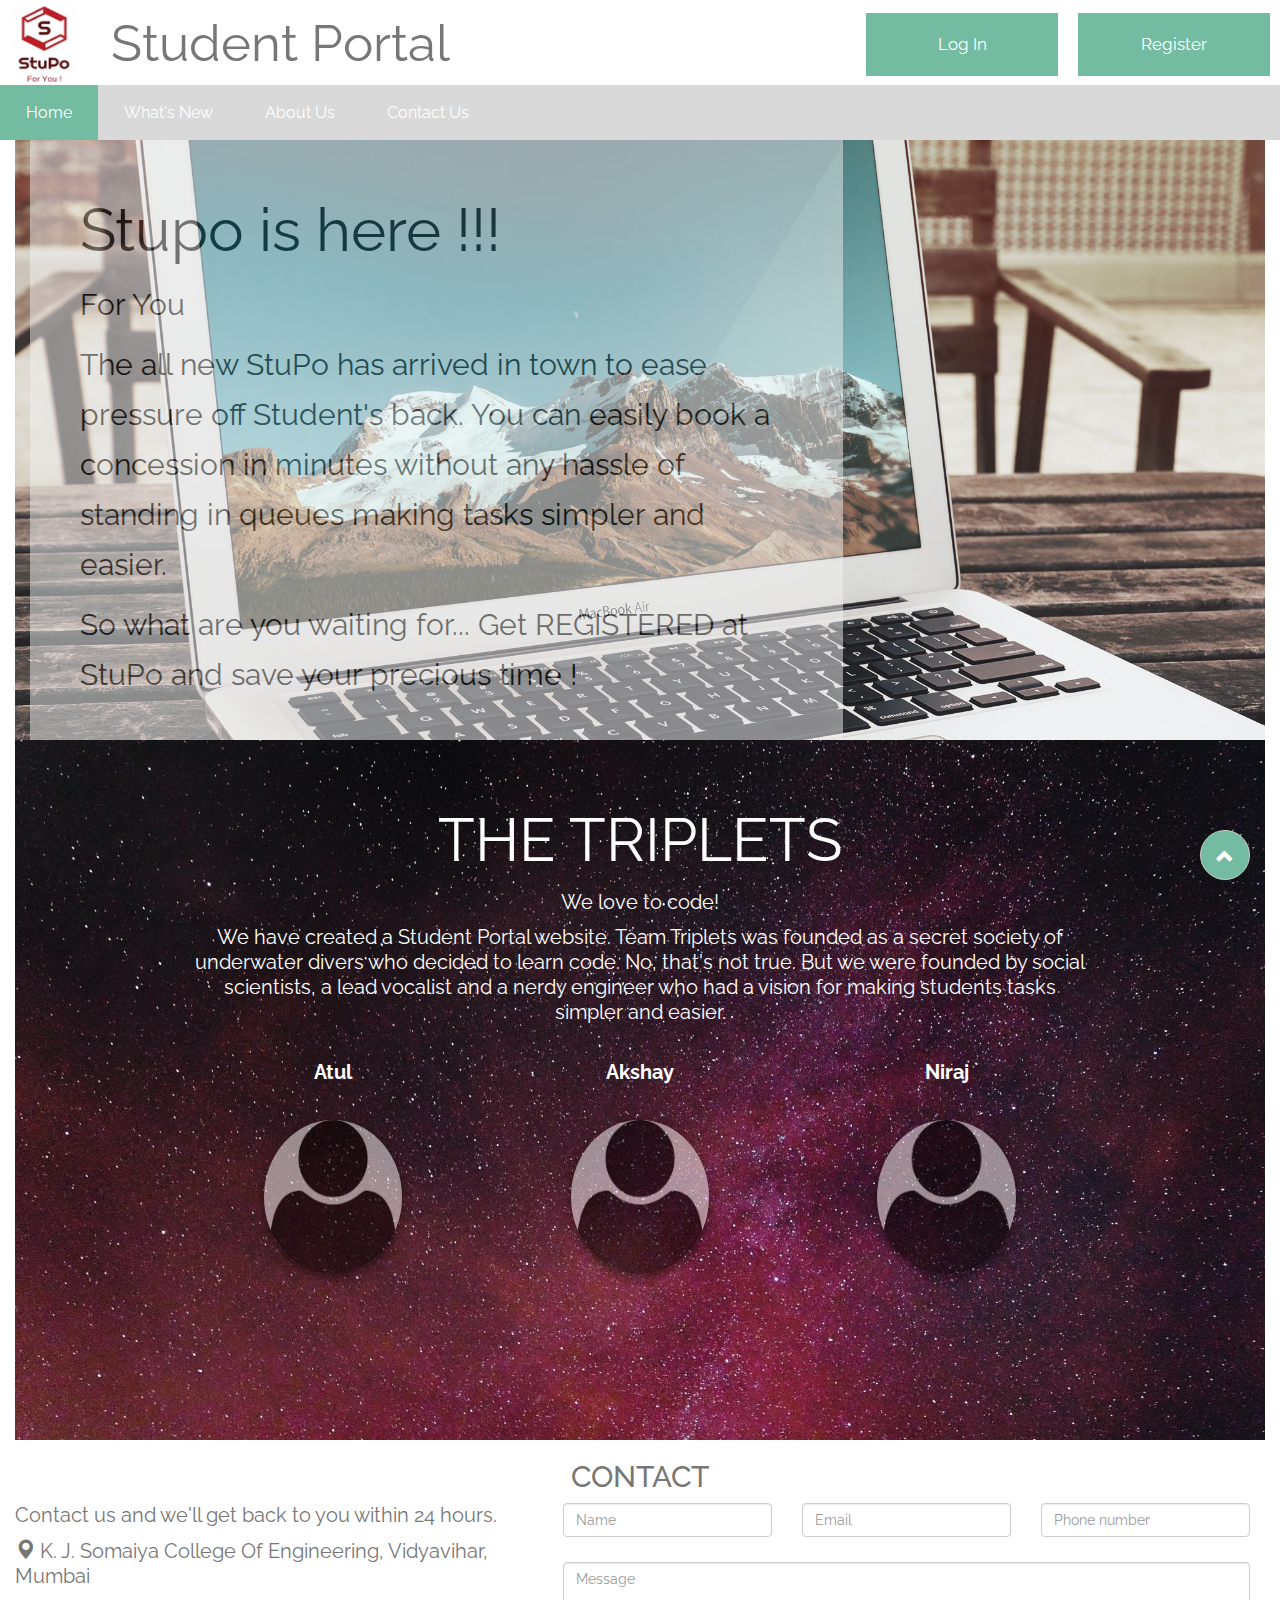
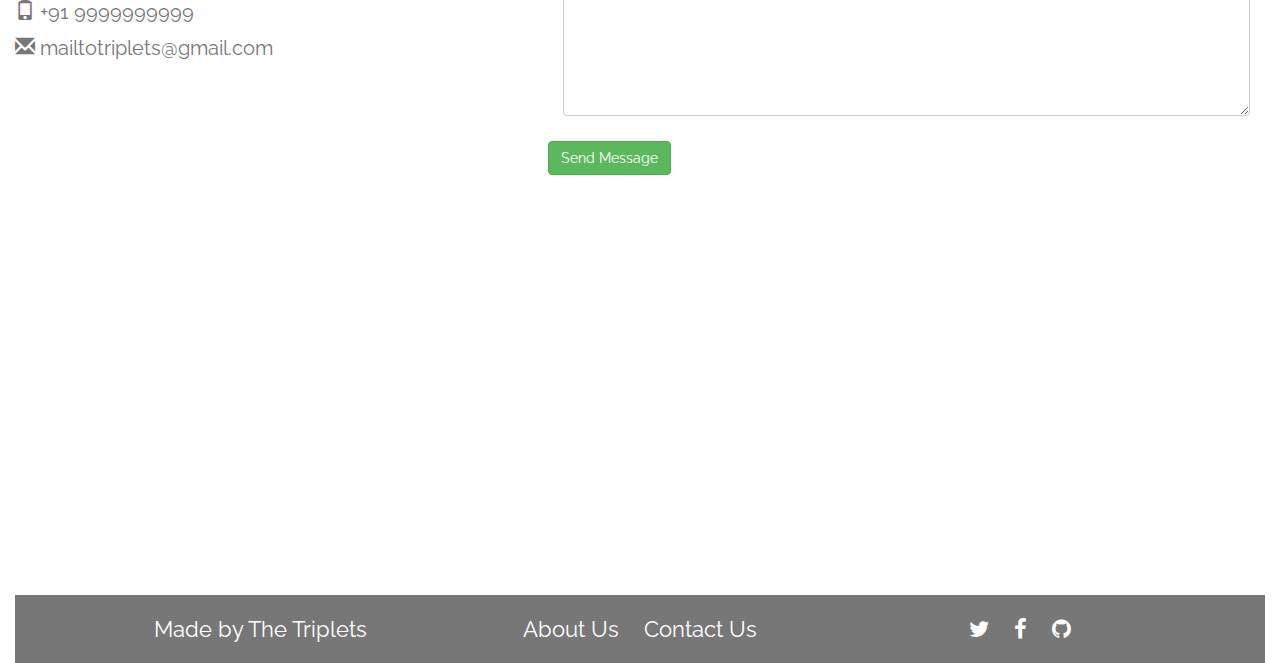
<file: index.html>
<html>
	<head>

		<script src="https://ajax.googleapis.com/ajax/libs/jquery/3.2.1/jquery.min.js"></script>
 	    <script src="https://maxcdn.bootstrapcdn.com/bootstrap/3.3.7/js/bootstrap.min.js"></script>
 	    <link rel="stylesheet" href="https://maxcdn.bootstrapcdn.com/bootstrap/3.3.7/css/bootstrap.min.css">
		<link rel="stylesheet" href="http://cdnjs.cloudflare.com/ajax/libs/font-awesome/4.6.3/css/font-awesome.min.css">
		<link href="https://fonts.googleapis.com/css?family=Lato" rel="stylesheet" type="text/css">
		<link href="https://fonts.googleapis.com/css?family=Montserrat" rel="stylesheet" type="text/css">
		<link rel="stylesheet" href="index.css">
		<link rel="stylesheet" href="hdrftr.css">
	</head>
	<body id="bodyctn" data-spy="scroll" data-target=".navbar" data-offset="60">
	<div class="header">
		<fieldset>
		
			<a href="stupo.html"><img class="logo" src="StuPoLogo.png"></a>
			<a href="stupo.html"><button name="stupo" type="button" id="stupo">Student Portal</button></a>					  			 
			<a href="register.html"><button name="register" type="button" id="register">Register</button></a>	
			<a href="login.html"><button name="login" type="button" id="login">Log In</button></a>	
		
		</fieldset>
		<fieldset><nav><ul>
			<li><a class="active" href="stupo.html">Home</a></li>			
			<li><a href="#whatsnew">What's New</a></li>
			<li><a href="#about">About Us</a></li>
			<li><a href="#contact">Contact Us</a></li>
		</ul></nav></fieldset>
	</div>	
	
	<!-- Container (The What's New Section) -->
	<div id="whatsnew" class="container-fluid">
		<div class="container-fluid whatsnewbg">
			<div class="container col-lg-8 bggrey">
				<h3>Stupo is here !!!</h3>
			  <p>For You</p>
			  <p>The all new StuPo has arrived in town to ease pressure off Student's back. You can easily book a concession in minutes without any hassle of standing in queues making tasks simpler and easier.</p><p>
			  <p>So what are you waiting for... Get REGISTERED at StuPo and save your precious time !<p>
			</div>
		</div>
	</div>
	
	<!-- Container (The Team Section) -->
	<div id="about" class="container-fluid">
	<div class="container-fluid teambg">
	<div class="container text-center">
		  <h3>THE TRIPLETS</h3>
		  <p>We love to code!</p>
		  <p>We have created a Student Portal website. Team Triplets was founded as a secret society of underwater divers who decided to learn code. No, that's not true. But we were founded by social scientists, a lead vocalist and a nerdy engineer who had a vision for making students tasks simpler and easier.</p>
		  <br>
		  <div class="row">
			<div class="col-sm-4">
			  <p class="text-center"><strong>Atul</strong></p><br>
			  <a href="#demo" data-toggle="collapse">
				<img src="fauser.jpg" class="img-circle person" alt="user" width="255" height="255">
			  </a>
			  <div id="demo" class="collapse">
				<p>aka MockingBird</p>
				<p>Hardcore Coder</p>
				<p>Loves coding and only coding</p>        
			  </div>
			</div>
			<div class="col-sm-4">
			  <p class="text-center"><strong>Akshay</strong></p><br>
			  <a href="#demo2" data-toggle="collapse">
				<img src="fauser.jpg" class="img-circle person" alt="user" width="255" height="255">
			  </a>
			  <div id="demo2" class="collapse">
				<p>aka amiwhatiam</p>
				<p>Vocalist n Coder</p>
				<p>Loves singing n coding</p>        
			  </div>
			</div>
			<div class="col-sm-4">
			  <p class="text-center"><strong>Niraj</strong></p><br>
			  <a href="#demo3" data-toggle="collapse">
				<img src="fauser.jpg" class="img-circle person" alt="user" width="255" height="255">
			  </a>
			  <div id="demo3" class="collapse">
				<p>aka Neerja</p>
				<p>Guitarist n Coder</p>
				<p>Loves strumming n coding</p>        
			  </div>
			</div>
		  </div></div>
	</div>
	</div>
	<!-- Container (Contact Section) -->
	<div id="contact" class="container-fluid">
	  <h2 class="text-center">CONTACT</h2>
	  <div class="row">
		<div class="col-sm-5">
		  <p>Contact us and we'll get back to you within 24 hours.</p>
		  <p><span class="glyphicon glyphicon-map-marker"></span> K. J. Somaiya College Of Engineering, Vidyavihar, Mumbai</p>
		  <p><span class="glyphicon glyphicon-phone"></span> +91 9999999999</p>
		  <p><span class="glyphicon glyphicon-envelope"></span> mailtotriplets@gmail.com</p>
		</div>
		<div class="col-sm-7 slideanim">
		  <form role="form" id="contactForm" class="contact-form" data-toggle="validator" >
				  <div class="form-group required col-sm-12 col-md-4">
					<div class="controls">
					  <input type="text" id="name" class="form-control" placeholder="Name" required data-error="Please enter your name">
					  <div class="help-block with-errors"></div>
					</div>
				  </div>
				  <div class="form-group col-sm-12 col-md-4">
					<div class="controls">
					  <input type="email" class="email form-control" id="email" placeholder="Email" required data-error="Please check your email address">
					  <div class="help-block with-errors"></div>
					</div>
				  </div>		
					<div class="form-group col-sm-12 col-md-4">
					<div class="controls">
					  <input type="text" id = "phone" class="form-control bfh-phone" data-country="India" placeholder="Phone number" required data-error="Please enter your phone number">
					  <div class="help-block with-errors"></div>
					</div>
				  </div>				  
				  <div class="form-group col-sm-12 col-md-12">
					<div class="controls">
					  <textarea id="message" rows="7" placeholder="Message" class="form-control" required data-error="Write your message"></textarea>
					  <div class="help-block with-errors"></div>
					</div>  
				  </div>
				
				  <button type="submit" id="submit" class="btn btn-success center"> Send Message</button>
				  <div id="msgSubmit" class="h3 text-center hidden"></div> 
				  <div class="clearfix"></div>  

		</form>     
		</div>
	</div>

	<!-- Add Google Maps -->
	<div id="googleMap" style="height:400px;width:100%;"><iframe width=100% height=100% frameborder="0" style="border:0" src="https://www.google.com/maps/embed/v1/place?q=place_id:ChIJqcoLoifG5zsRKgXA6s87_bI&key=AIzaSyDRBmZOu_TAou6zkVtGTcVuji2tnush-Kg" allowfullscreen></iframe></div>
	<script>
		function myMap() {
			var myCenter = new google.maps.LatLng(19.073084, 72.899822);
			var mapProp = {center:myCenter, zoom:15%, scrollwheel:false, draggable:false, mapTypeId:google.maps.MapTypeId.ROADMAP};
			var map = new google.maps.Map(document.getElementById("googleMap"),mapProp);
			var marker = new google.maps.Marker({position:myCenter});
			marker.setMap(map);
		}
	</script>

	<a href="#bodyctn" title="To top"><button id="myBtn" type="button" class="btn btn-default btn-circle btn-lg"><i class="glyphicon glyphicon-chevron-up"></i></button></a>
			
	<footer class="footer-distributed" id="myFooter">            
	   <div class="container text-center">
		   <div class="footer-left col-sm-4">
				<a href="#">Made by The Triplets</a>
			</div>
			<div class="footer-center col-sm-4">          			
				<a href="#about">About Us</a>
				<a href="#contact">Contact Us</a> 
			</div>
			<div class="footer-right social-icons col-sm-4">
				<a href="#" class="icon"><i class="fa fa-twitter"></i></a>
				<a href="#" class="icon"><i class="fa fa-facebook"></i></a>
				<a href="https://github.com/WeTheTriplets" class="icon"><i class="fa fa-github"></i></a>
			</div>
		</div>        
	</footer>
	</body>
	<script>
$(document).ready(function(){
  // Add smooth scrolling to all links in navbar + footer link
  $(".navbar a, a[href='#bodyctn'],a[href='#contact'],a[href='#about'],a[href='#whatsnew']").on('click', function(event) {
    // Make sure this.hash has a value before overriding default behavior
    if (this.hash !== "") {
      // Prevent default anchor click behavior
      event.preventDefault();

      // Store hash
      var hash = this.hash;

      // Using jQuery's animate() method to add smooth page scroll
      // The optional number (900) specifies the number of milliseconds it takes to scroll to the specified area
      $('html, body').animate({
        scrollTop: $(hash).offset().top
      }, 900, function(){
   
        // Add hash (#) to URL when done scrolling (default click behavior)
        window.location.hash = hash;
      });
    } // End if
  });
  
  window.onscroll = function() {scrollFunction()};

function scrollFunction() {
    if (document.body.scrollTop > 20 || document.documentElement.scrollTop > 20) {
        document.getElementById("myBtn").style.display = "block";
    } else {
        document.getElementById("myBtn").style.display = "none";
    }
}
  
  $(window).scroll(function() {
    $(".slideanim").each(function(){
      var pos = $(this).offset().top;

      var winTop = $(window).scrollTop();
        if (pos < winTop + 600) {
          $(this).addClass("slide");
        }
    });
  });
})
</script>

</html>
</file>
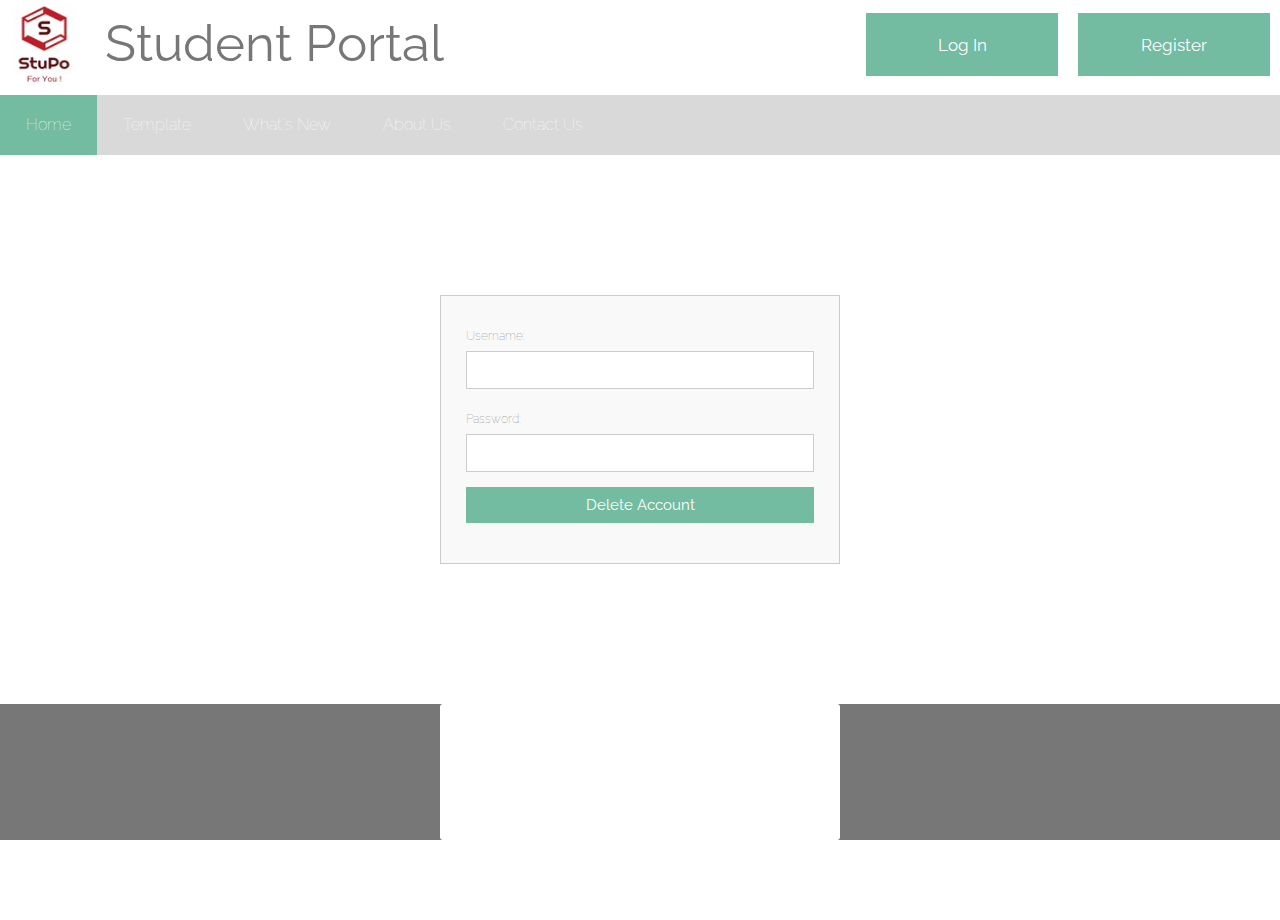
<file: dltacc.html>
<html>
	<head>
		<link rel="stylesheet" href="cssdltacc.css">
	<link rel="stylesheet" href="hdrftr.css">
	</head>
	<body>
	<div class="header">
		<fieldset>
			<a href="stupo.html"><img class="logo" src="StuPoLogo.png"></a>
			<a href="stupo.html"><button name="stupo" type="button" id="stupo">Student Portal</button></a>					  			 
			<a href="register.html"><button name="register" type="button" id="register">Register</button></a>	
			<a href="login.html"><button name="login" type="button" id="login">Log In</button></a>	
		</fieldset>
		<fieldset><ul>
			<li><a class="active" href="stupo.html">Home</a></li>
			<li><a href="#blah">Template</a></li>
			<li><a href="#blah">What's New</a></li>
			<li><a href="#blah">About Us</a></li>
			<li><a href="#blah">Contact Us</a></li>
		</ul></fieldset>
	</div>	
	
	
		<div class="mainbody">
			<div class="container">  
			  <form id="contact" action="delete_account.php" method="POST"> 
					<fieldset>			  
					Username: <input type="text" name="user"><br />  
					</fieldset>
					<fieldset>
					Password: <input type="password" name="pass"><br /> 
					</fieldset>					
					<fieldset>
						<button name="submit" type="submit" value="Delete Account" id="contact-submit">Delete Account</button>
					</fieldset>
		
				</form>  
				
			</div>
		</div>
			
		<footer class="footer-distributed" id="myFooter">            
	   <div class="container text-center">
		   <div class="footer-left col-sm-4">
				<a href="#">Made by The Triplets</a>
			</div>
			<div class="footer-center col-sm-4">          			
				<a href="index.html/#about">About Us</a>
				<a href="index.html/#contact">Contact Us</a> 
			</div>
			<div class="footer-right social-icons col-sm-4">
				<a href="#" class="icon"><i class="fa fa-twitter"></i></a>
				<a href="#" class="icon"><i class="fa fa-facebook"></i></a>
				<a href="#" class="icon"><i class="fa fa-github"></i></a>
			</div>
		</div>        
	</footer>	</body>

</html>
</file>
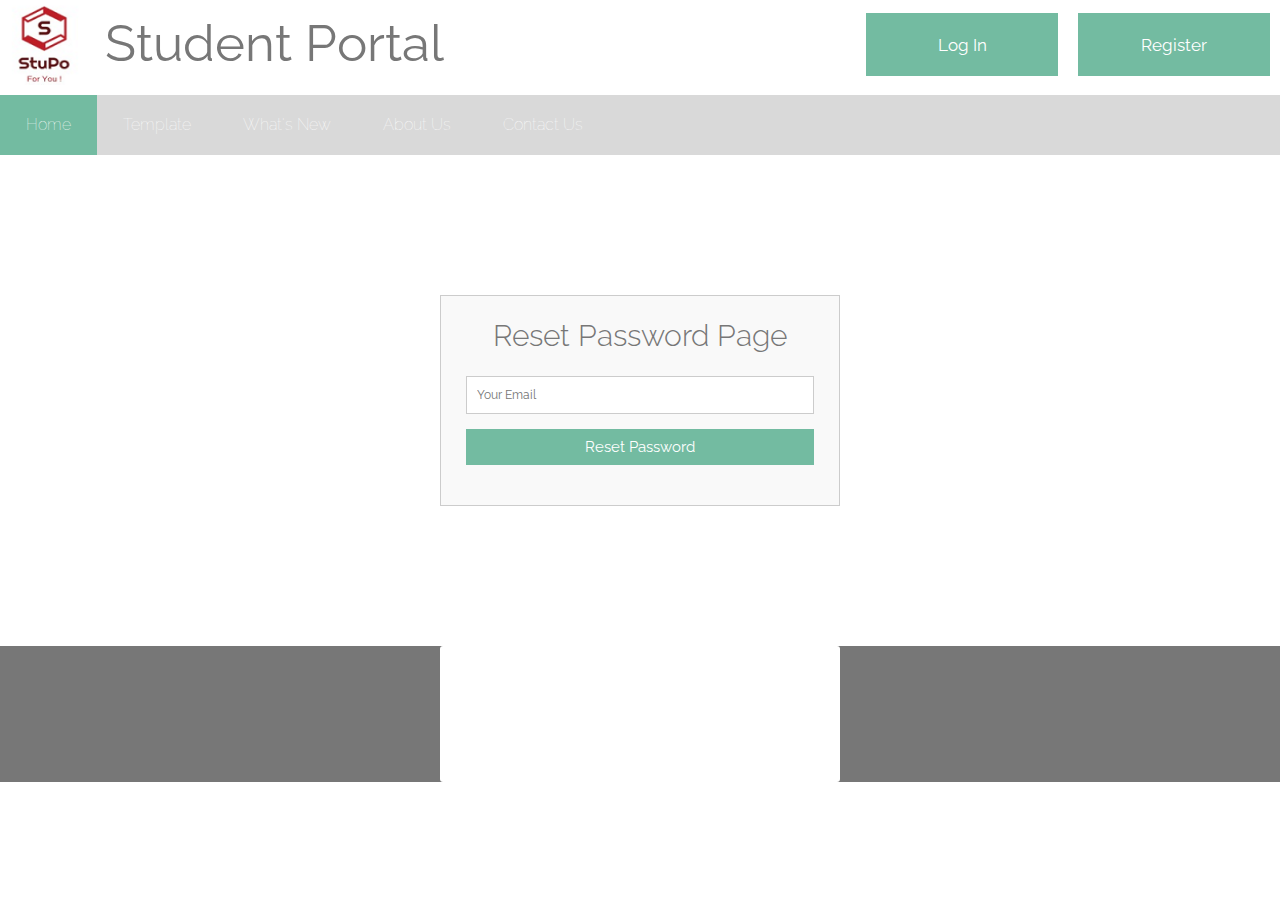
<file: fgtpwd.html>
﻿<html>
	<head>
		<link rel="stylesheet" href="cssfgtpwd.css">
		<link rel="stylesheet" href="hdrftr.css">
	</head>
	<body>
	<div class="header">
		<fieldset>
			<a href="stupo.html"><img class="logo" src="StuPoLogo.png"></a>
			<a href="stupo.html"><button name="stupo" type="button" id="stupo">Student Portal</button></a>					  			 
			<a href="register.html"><button name="register" type="button" id="register">Register</button></a>	
			<a href="login.html"><button name="login" type="button" id="login">Log In</button></a>	
		</fieldset>
		<fieldset><ul>
			<li><a class="active" href="stupo.html">Home</a></li>
			<li><a href="#blah">Template</a></li>
			<li><a href="#blah">What's New</a></li>
			<li><a href="#blah">About Us</a></li>
			<li><a href="#blah">Contact Us</a></li>
		</ul></fieldset>
	</div>	
	
	
		<div class="mainbody">
			<div class="container">  
			  <form id="contact" action="fgtpwd.php" method="post">
				<h3>Reset Password Page</h3>
				
				  
				
				<fieldset>
				  <input placeholder="Your Email" type="email" tabindex="4" name ="email" required>
				</fieldset>
				<fieldset>
				  <button name="submit" type="submit" id="contact-submit">Reset Password</button>				 
				  
				 </fieldset>
				
			</div>
		</div>
			
		<footer class="footer-distributed" id="myFooter">            
	   <div class="container text-center">
		   <div class="footer-left col-sm-4">
				<a href="#">Made by The Triplets</a>
			</div>
			<div class="footer-center col-sm-4">          			
				<a href="index.html/#about">About Us</a>
				<a href="index.html/#contact">Contact Us</a> 
			</div>
			<div class="footer-right social-icons col-sm-4">
				<a href="#" class="icon"><i class="fa fa-twitter"></i></a>
				<a href="#" class="icon"><i class="fa fa-facebook"></i></a>
				<a href="#" class="icon"><i class="fa fa-github"></i></a>
			</div>
		</div>        
	</footer>
	</body>

</html>
</file>
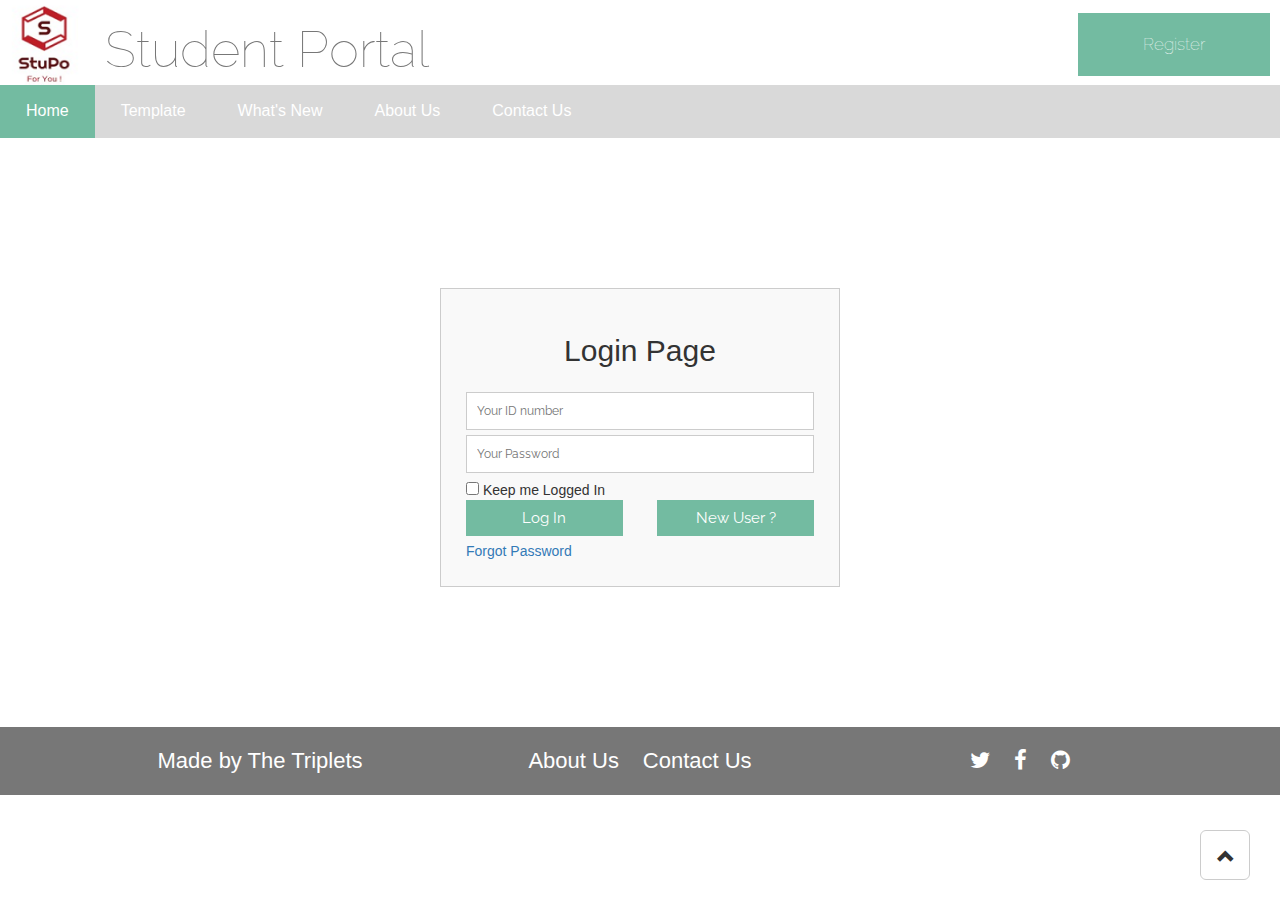
<file: login.html>
﻿<html>
	<head>
		<link rel="stylesheet" href="csslogin.css">
		<link rel="stylesheet" href="hdrftr.css">
		<script src="https://ajax.googleapis.com/ajax/libs/jquery/3.2.1/jquery.min.js"></script>
		<script src="https://maxcdn.bootstrapcdn.com/bootstrap/3.3.7/js/bootstrap.min.js"></script>
		<link rel="stylesheet" href="https://maxcdn.bootstrapcdn.com/bootstrap/3.3.7/css/bootstrap.min.css">
		<link rel="stylesheet" href="http://cdnjs.cloudflare.com/ajax/libs/font-awesome/4.6.3/css/font-awesome.min.css">
		
	</head>
	<body id="bodyctn" data-spy="scroll" data-target=".navbar" data-offset="60">
		<div class="header">
			<fieldset>
				<a href="stupo.html"><img class="logo" src="StuPoLogo.png"></a>
				<a href="stupo.html"><button name="stupo" type="button" id="stupo">Student Portal</button></a>
				<a href="register.html"><button name="register" type="button" id="register">Register</button></a>
				<a href="login.html"><button name="login" type="button" id="login">Log In</button></a>
			</fieldset>
			<fieldset><ul>
				<li><a class="active" href="stupo.html">Home</a></li>
				<li><a href="#blah">Template</a></li>
				<li><a href="#blah">What's New</a></li>
				<li><a href="#blah">About Us</a></li>
				<li><a href="#blah">Contact Us</a></li>
			</ul></fieldset>
		</div>
		
		
		<div class="mainbody" id = "mainbody_pos">
			<div id="login">
				<form id="contact" action="login_data.php" method="post">
					<h3>Login Page</h3>
					
					
					<fieldset>
						<input placeholder="Your ID number" type="tel" tabindex="4" name ="user_name" required>
					</fieldset>
					<fieldset>
						<input placeholder="Your Password" type="password" tabindex="4" name ="user_password" required>
					</fieldset>
					<fieldset>
						<input type="checkbox" name="rememberme" value="rememberme"> Keep me Logged In<br>
					</fieldset>
					<fieldset>
						<button name="submit" type="submit" id="contact-submit">Log In</button>
						<a href="register.html"><button name="register" type="button" id="newuser" >New User ?</button></a>
					</fieldset>
					<fieldset>
						<a href="fgtpwd.html" style="text-decoration:none"> Forgot Password<br>
						</fieldset>
					</div>
				</div>
				<a href="#bodyctn" title="To top"><button id="myBtn" type="button" class="btn btn-default btn-circle btn-lg"><i class="glyphicon glyphicon-chevron-up"></i></button></a>
				
				<footer class="footer-distributed" id="myFooter">
					<div class="container text-center">
						<div class="footer-left col-sm-4">
							<a href="#">Made by The Triplets</a>
						</div>
						<div class="footer-center col-sm-4">
							<a href="index.html/#about">About Us</a>
							<a href="index.html/#contact">Contact Us</a>
						</div>
						<div class="footer-right social-icons col-sm-4">
							<a href="#" class="icon"><i class="fa fa-twitter"></i></a>
							<a href="#" class="icon"><i class="fa fa-facebook"></i></a>
							<a href="#" class="icon"><i class="fa fa-github"></i></a>
						</div>
					</div>
				</footer>
			</body>
			<script>
			$(document).ready(function(){
			// Add smooth scrolling to all links in navbar + footer link
			$("a[href='#bodyctn']").on('click', function(event) {
			// Make sure this.hash has a value before overriding default behavior
			if (this.hash !== "") {
			// Prevent default anchor click behavior
			event.preventDefault();
			// Store hash
			var hash = this.hash;
			// Using jQuery's animate() method to add smooth page scroll
			// The optional number (900) specifies the number of milliseconds it takes to scroll to the specified area
			$('html, body').animate({
			scrollTop: $(hash).offset().top
			}, 900, function(){
			
			// Add hash (#) to URL when done scrolling (default click behavior)
			window.location.hash = hash;
			});
			} // End if
			});
			
			window.onscroll = function() {scrollFunction()};
			function scrollFunction() {
			if (document.body.scrollTop > 20 || document.documentElement.scrollTop > 20) {
			document.getElementById("myBtn").style.display = "block";
			} else {
			document.getElementById("myBtn").style.display = "none";
			}
			}
			
			$(window).scroll(function() {
			$(".slideanim").each(function(){
			var pos = $(this).offset().top;
			var winTop = $(window).scrollTop();
			if (pos < winTop + 600) {
			$(this).addClass("slide");
			}
			});
			});
			})
			</script>
		</html>
</file>
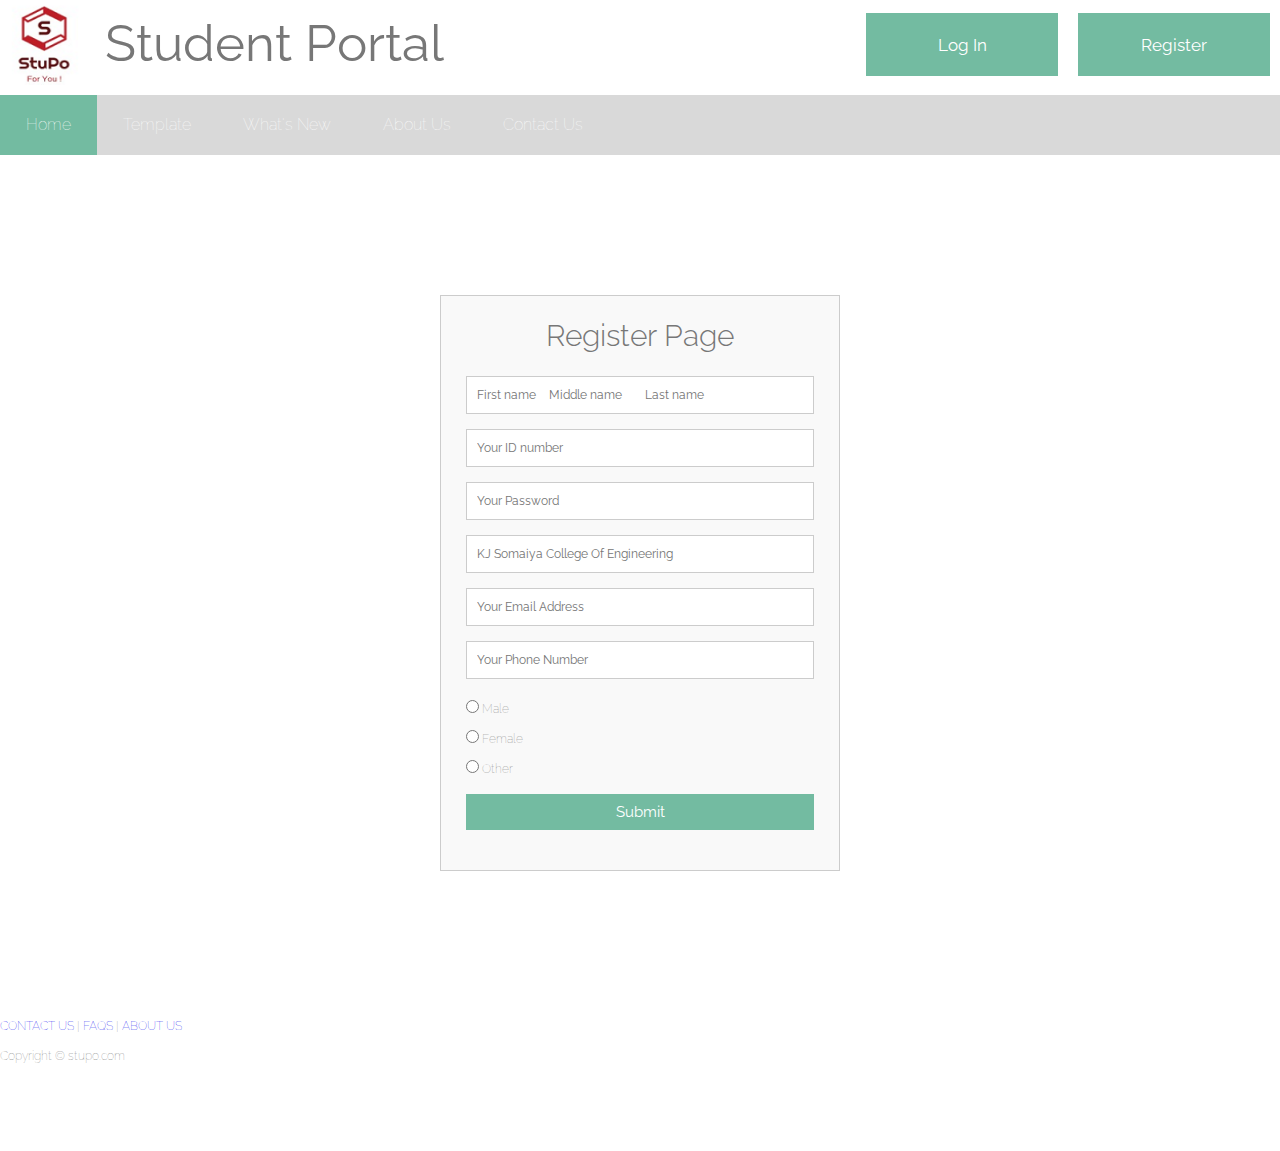
<file: register.html>
<html>
	<head>
		<link rel="stylesheet" href="cssregister.css">
		<link rel="stylesheet" href="hdrftr.css">
	</head>
	<body>
		<div class="header">
			<fieldset>
				<a href="stupo.html"><img class="logo" src="StuPoLogo.png"></a>
				<a href="stupo.html"><button name="stupo" type="button" id="stupo">Student Portal</button></a>					  			 
				<a href="register.html"><button name="register" type="button" id="register">Register</button></a>
				<a href="login.html"><button name="login" type="button" id="login">Log In</button></a>
			</fieldset>
			<fieldset><ul>
				<li><a class="active" href="stupo.html">Home</a></li>
				<li><a href="#blah">Template</a></li>
				<li><a href="#blah">What's New</a></li>
				<li><a href="#blah">About Us</a></li>
				<li><a href="#blah">Contact Us</a></li>
			</ul></fieldset>
		</div>	
		
			<div class="mainbody">
				<div class="container">  
				  <form id="contact" action="register_data.php" method="post">
						<h3>Register Page</h3>				
						  
						<fieldset>
							<input placeholder="First name	Middle name	Last name" type="text" id="name" name="name">
						</fieldset>
						<fieldset>
							<input placeholder="Your ID number" type="tel" tabindex="1" name="id" required>
						</fieldset>
						<fieldset>
							<input placeholder="Your Password" type="password" tabindex="2" name="pwd" required>
						</fieldset>
						<fieldset>
							<input placeholder="KJ Somaiya College Of Engineering" type="tel" tabindex="4"  required readonly>
						</fieldset>
						<fieldset>
							<input placeholder="Your Email Address" type="email" tabindex="3"  name="email" required>
						</fieldset>
						<fieldset>
							<input placeholder="Your Phone Number" type="tel" tabindex="4" name="contact" required>
						</fieldset>
						
						<fieldset>
							<input type="radio" name="gender" value="male"> Male<br>
							<input type="radio" name="gender" value="female"> Female<br>
							<input type="radio" name="gender" value="other"> Other  
						</fieldset>
						<fieldset>
							<button name="submit" type="submit" id="contact-submit">Submit</button>
						</fieldset>
					</form>
				</div>
			</div>
				
			<div class="footer">
				<nav>
					<a href="CONTACTUS.htm" style="text-decoration:none">CONTACT US</a> |
					<a href="FAQS.htm" style="text-decoration:none">FAQS</a> |
					<a href="ABOUTUS.htm" style="text-decoration:none">ABOUT US</a> <br>
					Copyright © stupo.com
				</nav>
			</div>
	</body>

</html>
</file>
<file: index.css>
@import url(https://fonts.googleapis.com/css?family=Raleway:400,300,600,400italic);

body {
      font: 400 20px/25px "Raleway";
      color: #777;
	  width:100%;
  }
  h3 {
      font:  60px/80px "Raleway";      
      
  }
  h4 {
      margin: px 0 30px 0;
      letter-spacing: 10px;      
      font-size: 20px;
      color: #111;
  }

  .person {
      
	  box-shadow: 0 5px 10px rgba(0,0,0,0.9);
	  transition: 0.2s ease-in-out;
      margin-bottom: 25px;
      width: 50%;
      height: 22%;
      opacity: 0.5;
  }
  .person:hover {
      border-color: #f1f1f1;
	  opacity:0.9;
  }
  .bggrey{
	  background-color:#f2f2f2;
	  opacity:0.5;
	  
  }

 #whatsnew .container{
	  	padding: 30px 50px;
		font:  30px/50px "Raleway";		
  }
  .whatsnewbg{
	background:url(header.jpg);
	background-size:cover;
	background-repeat:no-repeat;
	width: 100%;
	height: 600px;
	color:#000;

}
#about .container{
	padding: 40px 140px;
	
}
  .teambg{
	background:url(space.jpg);
	background-size:cover;
	background-repeat:no-repeat;
	color:#fff;
	width: 100%;
	height: 700px;

}
</file>
<file: hdrftr.css>
@import url(https://fonts.googleapis.com/css?family=Raleway:400,300,600,400italic);
.header{
		height: auto;
		padding: 0px;
		color: black;		
		background-color: #FFF  ;
		clear: left;
		text-align: left;
		font-size: 16px;
		position:auto;
		width:100%;
		margin-top:5px;		
}
img.logo{
		height:80px;
		width:90px;
		float:left;
}

.header button[id="stupo"] {
		width: 35%;
		border: none;
		background: #fff;
		color: #777;
		margin: 8px 15px 5px;  
		font-size: 51px;
		float:centre;
		height:60px;
		font-family: 'Raleway';
		text-align: left;
		outline:none;
}

.header button[id="login"],
button[id="register"] {
		width: 15%;
		border: none;
		background: #73bba1;
		color: #FFF;
		margin: 8px 10px 5px;
		padding: 10px;
		font-size: 17px;
		float:right;
		height:63px;
		font-family: 'Raleway'; 
}

button[id="register"]:hover,button[id="login"]:hover{
		opacity:0.5;
		background-color:  #73bba1;
		color: white;
		-webkit-transition-duration: 0.4s;
		transition-duration: 0.4s;
}

ul {
		list-style-type: none;
		margin: 0;
		padding: 0;
		overflow: hidden;
		background-color: #D9D9D9;
}

li {
		float: left;
}

li a {
		display: block;
		color: white;
		text-align: center;
		padding: 15px 26px;
		text-decoration: none;
}

li a:hover:not(.active) {
		background: #73bba1;		
}

li a:hover{		
		text-decoration: none;
		color:#fff;
}

.active {
		background: #73bba1;
		text-decoration: none;
		color:#fff;
}
.btn-circle {
  width: 50px;
  height: 50px;
  outline: none;
  font-size: 18px;
  line-height: 1.33;
  border-radius: 50%;
  position: fixed;
  bottom: 20px;
  right: 30px;
  z-index: 99;
  background-color: #73bba1;
  color: white;
  cursor: pointer;
  padding: 14px;    
}


.btn-circle:hover {  
  background-color: #fff;
  color: #73bba1;
  
}
@media screen and (max-width: 768px) {
    .col-sm-4 {
      text-align: center;
      margin: 25px 0;
    }
    .btn-lg {
        width: 100%;
        margin-bottom: 35px;
    }
  }
  @media screen and (max-width: 480px) {
    .logo {
        font-size: 150px;
    }
  }  
  
  
#myFooter  {
    text-align: center;
    background-color: #777;    
    /*position:fixed;*/
}

#myFooter  a {
    font-size: 22px;
    color: #fff;
    padding: 10px;
    transition: 0.2s;
    line-height: 68px;
	
}

#myFooter  a:hover {
    text-decoration: none;
}

#myFooter .social-icons {
    float:right;
}

#myFooter .social-icons .icon {    
	color: #fff;
}

#myFooter .social-icons .icon:hover {    
	color: #73bba1;
}


@media screen and (max-width: 767px) {
    #myFooter {
        text-align: center;
    }

    #myFooter .info{
        text-align: center;
    }
}
</file>
<file: cssdltacc.css>
@import url(https://fonts.googleapis.com/css?family=Raleway:400,300,600,400italic);


button[type="submit"]:hover {
		opacity:0.5;
		background-color:  #73bba1;
		color: white;
		-webkit-transition-duration: 0.4s;
		transition-duration: 0.4s;
}

body {
		position: relative;
		margin: 0;
		padding-bottom: 5rem;
		min-height: 100%;
		text-align: left;
		font-family: 'Raleway';
		font-weight: 100;
		font-size: 12px;
		line-height: 30px;
		color: #777;  
}

* {
		margin: 0;
		padding: 0;
		box-sizing: border-box;
}

.container {
		max-width: 400px;
		width: 100%;
		margin: 0 auto;
		position: static;
		background: #fff;
		border-radius: 3px;
		
}

#contact input[type="password"],
#contact input[type="text"],
#contact textarea,
#contact button[type="submit"]{
		font: 400 12px/16px "Raleway";
}

#contact {
		background: #F9F9F9;
		padding: 25px;
		margin: 140px 0;
		border: 1px solid #ccc;
}

#contact h3 {
		display: block;
		font-size: 30px;
		font-weight: 300;
		margin-bottom: 25px;
		text-align: center;
}

fieldset {
		border: medium none !important;
		margin: 0 0 10px;
		min-width: 100%;
		padding: 0;
		width: 100%;
}


#contact input[type="text"],
#contact input[type="password"],
#contact textarea {
		width: 100%;
		border: 1px solid #ccc;
		background: #FFF;
		margin: 0 0 5px;
		padding: 10px;
}

#contact button[type="submit"] {
		width: 100%;
		border: none;
		background: #73bba1;
		color: #FFF;
		margin: 0 0 5px;
		padding: 10px;
		font-size: 15px;
}
</file>
<file: cssfgtpwd.css>
@import url(https://fonts.googleapis.com/css?family=Raleway:400,300,600,400italic);


button[type="submit"]:hover {
		opacity:0.5;
		background-color:  #73bba1;
		color: white;
		-webkit-transition-duration: 0.4s;
		transition-duration: 0.4s;
}

body {
		position: relative;
		margin: 0;
		padding-bottom: 5rem;
		min-height: 100%;
		text-align: left;
		font-family: 'Raleway';
		font-weight: 100;
		font-size: 12px;
		line-height: 30px;
		color: #777;  
}

* {
		margin: 0;
		padding: 0;
		box-sizing: border-box;
}

.container {
		max-width: 400px;
		width: 100%;
		margin: 0 auto;
		position: static;
		background: #fff;
		border-radius: 3px;
		
}

#contact input[type="email"],
#contact textarea,
#contact button[type="submit"]{
		font: 400 12px/16px "Raleway";
}

#contact {
		background: #F9F9F9;
		padding: 25px;
		margin: 140px 0;
		border: 1px solid #ccc;
}

#contact h3 {
		display: block;
		font-size: 30px;
		font-weight: 300;
		margin-bottom: 25px;
		text-align: center;
}

fieldset {
		border: medium none !important;
		margin: 0 0 10px;
		min-width: 100%;
		padding: 0;
		width: 100%;
}

#contact input[type="email"],
#contact textarea {
		width: 100%;
		border: 1px solid #ccc;
		background: #FFF;
		margin: 0 0 5px;
		padding: 10px;
}

#contact button[type="submit"] {
		width: 100%;
		border: none;
		background: #73bba1;
		color: #FFF;
		margin: 0 0 5px;
		padding: 10px;
		font-size: 15px;
}
</file>
<file: csslogin.css>
@import url(https://fonts.googleapis.com/css?family=Raleway:400,300,600,400italic);

button[id="newuser"]:hover {
		opacity:0.5;
		background-color:  #73bba1;
		color: white;
		-webkit-transition-duration: 0.4s;
		transition-duration: 0.4s;
}
button[type="submit"]:hover {
		opacity:0.5;
		background-color:  #73bba1;
		color: white;
		-webkit-transition-duration: 0.4s;
		transition-duration: 0.4s;
}

body {
		position: relative;
		margin: 0;
		min-height: 100%;
		text-align: left;
		font-family: 'Raleway';
		font-weight: 100;
		font-size: 12px;
		line-height: 30px;
		color: #777;  
}

* {
		margin: 0;
		padding: 0;
		box-sizing: border-box;
}

#login {
		max-width: 400px;
		width: 100%;
		margin: 0 auto;
		position: static;
		background: #fff;
		border-radius: 3px;
		
}

#contact input[type="password"],
#contact input[type="tel"],
#contact input[type="url"],
#contact textarea,
#contact button[type="submit"],
#contact button[type="button"]  {
		font: 400 12px/16px "Raleway";
}

#contact {
		background: #F9F9F9;
		padding: 25px;
		margin: 140px 0;
		border: 1px solid #ccc;
}

#contact h3 {
		display: block;
		font-size: 30px;
		font-weight: 300;
		margin-bottom: 25px;
		text-align: center;
}

fieldset {
		border: medium none !important;
		margin: 0 0 10px;
		min-width: 100%;
		padding: 0;
		width: 100%;
}

#contact input[type="tel"],
#contact input[type="password"],
#contact input[type="checkbox"]
#contact textarea {
		width: 100%;
		border: 1px solid #ccc;
		background: #FFF;
		margin: 0 0 5px;
		padding: 10px;
}

#contact button[type="submit"] {
		width: 45%;
		border: none;
		background: #73bba1;
		color: #FFF;
		margin: 0 0 5px;
		padding: 10px;
		font-size: 15px;
}

#contact button[type="button"] {
		width: 45%;
		border: none;
		background: #73bba1;
		color: #FFF;
		margin: 0 0 5px;
		padding: 10px;
		font-size: 15px;
		float:right;
}
</file>
<file: cssregister.css>
@import url(https://fonts.googleapis.com/css?family=Raleway:400,300,600,400italic);

button[id="newuser"]:hover {
		opacity:0.5;
		background-color:  #73bba1;
		color: white;
		-webkit-transition-duration: 0.4s;
		transition-duration: 0.4s;
}
button[type="submit"]:hover {
		opacity:0.5;
		background-color:  #73bba1;
		color: white;
		-webkit-transition-duration: 0.4s;
		transition-duration: 0.4s;
}

body {
		position: relative;
		margin: 0;
		padding-bottom: 5rem;
		min-height: 100%;
		text-align: left;
		font-family: 'Raleway';
		font-weight: 100;
		font-size: 12px;
		line-height: 30px;
		color: #777;  
}

* {
		margin: 0;
		padding: 0;
		box-sizing: border-box;
}

.container {
		max-width: 400px;
		width: 100%;
		margin: 0 auto;
		position: static;
		background: #fff;
		border-radius: 3px;
		
}

#contact input[type="password"],
#contact input[type="tel"],
#contact input[type="url"],
#contact input[type="email"],
#contact input[type="text"],
#contact textarea,
#contact button[type="submit"],
#contact button[type="button"]  {
		font: 400 12px/16px "Raleway";
}

#contact {
		background: #F9F9F9;
		padding: 25px;
		margin: 140px 0;
		border: 1px solid #ccc;
}

#contact h3 {
		display: block;
		font-size: 30px;
		font-weight: 300;
		margin-bottom: 25px;
		text-align: center;
}

fieldset {
		border: medium none !important;
		margin: 0 0 10px;
		min-width: 100%;
		padding: 0;
		width: 100%;
}

#contact input[type="tel"],
#contact input[type="email"],
#contact input[type="text"],
#contact input[type="password"],
#contact input[type="radio"]
#contact textarea {
		width: 100%;
		border: 1px solid #ccc;
		background: #FFF;
		margin: 0 0 5px;
		padding: 10px;
}

#contact button[type="submit"] {
		width: 100%;
		border: none;
		background: #73bba1;
		color: #FFF;
		margin: 0 0 5px;
		padding: 10px;
		font-size: 15px;
}
</file>
